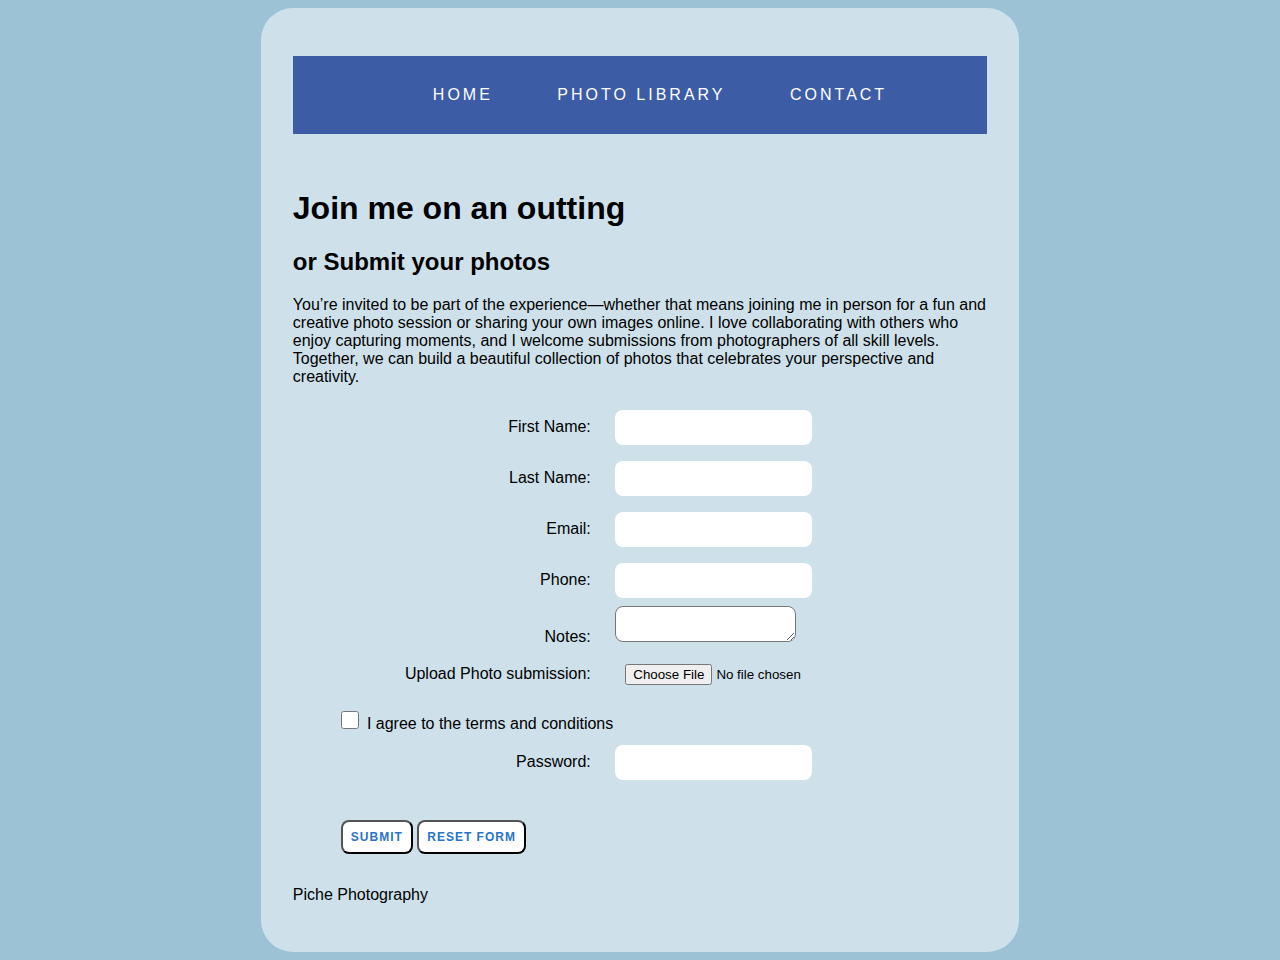
<file: form.html>
<!DOCTYPE html>
<html lang="en">
<head>
  <meta charset="UTF-8">
  <meta name="viewport" content="width=device-width, initial-scale=1.0">
  <title>Contact Form</title>
<link rel="stylesheet" href="css/form.css">
</head>
<body>

  <div id="wrapper">

 <nav>
      <ul>
        <li><a href="main.html">Home</a></li>
        <li><a href="grid.html">Photo library</a></li>
         <li><a href="form.html">Contact</a></li>
      </ul>
    </nav>


    <header class="intro">
      <h1>Join me on an outting</h1>
      <h2>or Submit your photos</h2>
    </header>

    <section class="invite">
<p>You’re invited to be part of the experience—whether that means joining me in person for a fun and creative photo session or sharing your own images online. I love collaborating with others who enjoy capturing moments, and I welcome submissions from photographers of all skill levels. Together, we can build a beautiful collection of photos that celebrates your perspective and creativity.</p>
    </section>

    <section class="reserve">
      <form method="post" name="reservation" data-netlify="true">

        <div>
          <label for="fname">First Name:</label>
          <input type="text" id="fname" name="fname" required>
        </div>

        <div>
          <label for="lname">Last Name:</label>
          <input type="text" id="lname" name="lname" required>
        </div>

        <div>
          <label for="email">Email:</label>
          <input type="email" id="email" name="email" required>
        </div>

        <div>
          <label for="phone">Phone:</label>
          <input type="tel" id="phone" name="phone" required>
        </div>

        <div>
          <label for="notes">Notes:</label>
          <textarea id="notes" name="notes"></textarea>
        </div>

        <div>
          <label for="vaccine">Upload Photo submission:</label>
          <input type="file" id="vaccine" name="vaccine" accept="image/*">
        </div>

        <div>
          <input type="checkbox" id="terms" name="terms" required>
          <label for="terms">I agree to the terms and conditions</label>
        </div>

        <div>
          <label for="password">Password:</label>
          <input type="password" id="password" name="password" required>
        </div>

        <div>
          <button type="submit">Submit</button>
          <button type="reset">Reset Form</button>
        </div>

      </form>
    </section>

    <footer>
      <p>Piche Photography</p>
    </footer>

  </div>

</body>
</html>
</file>
<file: css/form.css>
html {
  box-sizing : border-box ;
 }

* ,
* :: before ,
* :: after {
  box-sizing : inherit ;
}


*,
*::before,
*::after {
  box-sizing: border-box;
}

html {
  font-family: Arial, Helvetica, sans-serif;
  font-size: 16px;
}

body {
  background-color: #9cc3d5; /* fallback color */
  background-position: top;
  background-size: cover;
  background-repeat: no-repeat;
}

#wrapper {
  width: 60%;
  background-color: rgba(255, 255, 255, 0.5);
  color: black;
  padding: 2rem;
  border-radius: 2rem;
  margin: 0 auto;
}

nav {
  text-align: center;
  margin-bottom: 3.5rem;
}

nav li {
  display: inline;
}
nav li {
    display: inline;
}
nav {
    background-color: rgb(60, 92, 165);
    text-align: center;
}
nav a {
    padding: 30px;
    display: inline-block;
    color: rgb(255, 255, 255);
    text-decoration: none;
    text-transform: uppercase;
    letter-spacing: 3px;
}

nav a:link,
nav a:visited {
    text-decoration: none;
    color: rgb(255, 255, 255);
}
nav a:hover,
nav a:active {
background-color: rgb(37, 231, 19);
color: rgb(60, 92, 165)
text-decoration: underline;
}

.policies {
  margin-bottom: 2rem;
}

form {
  padding-left: 3rem;
}

label,
span {
  border: black 1px;
  display: inline-block;
  width: 250px;
  margin-right: 20px;
  text-align: right;
}

.radio label {
  width: 12px;
}

span {
  margin: 20px 0;
}

input[type=text],
input[type=email],
input[type=tel],
input[type=date],
input[type=number],
input[type=file],
input[type=checkbox],
input[type=password] {
  padding: 10px;
  margin: 8px 0;
  border: none;
  border-radius: 8px;
}
textarea {
  border-radius: 8px;
}

input[type=checkbox],
input[type=radio] {
  width: 18px;
  height: 18px;
  cursor: pointer;
}

button {
  background-color: white;
  color: rgb(41, 116, 202);
  padding: 0.5rem;
  margin-bottom: 1rem;
  border-radius: 8px;
  text-transform: uppercase;
  font-size: 0.75rem;
  letter-spacing: 1px;
  font-weight: 600;
  cursor: pointer;
}

button[type=submit] {
  margin-top: 2rem;
}

a:link {
  color: blue;
}

a:visited {
  color: purple;
}

a:hover {
  color: white;
  background-color: blue;
}

a:active {
  color: rgb(133, 80, 80);
}
</file>
